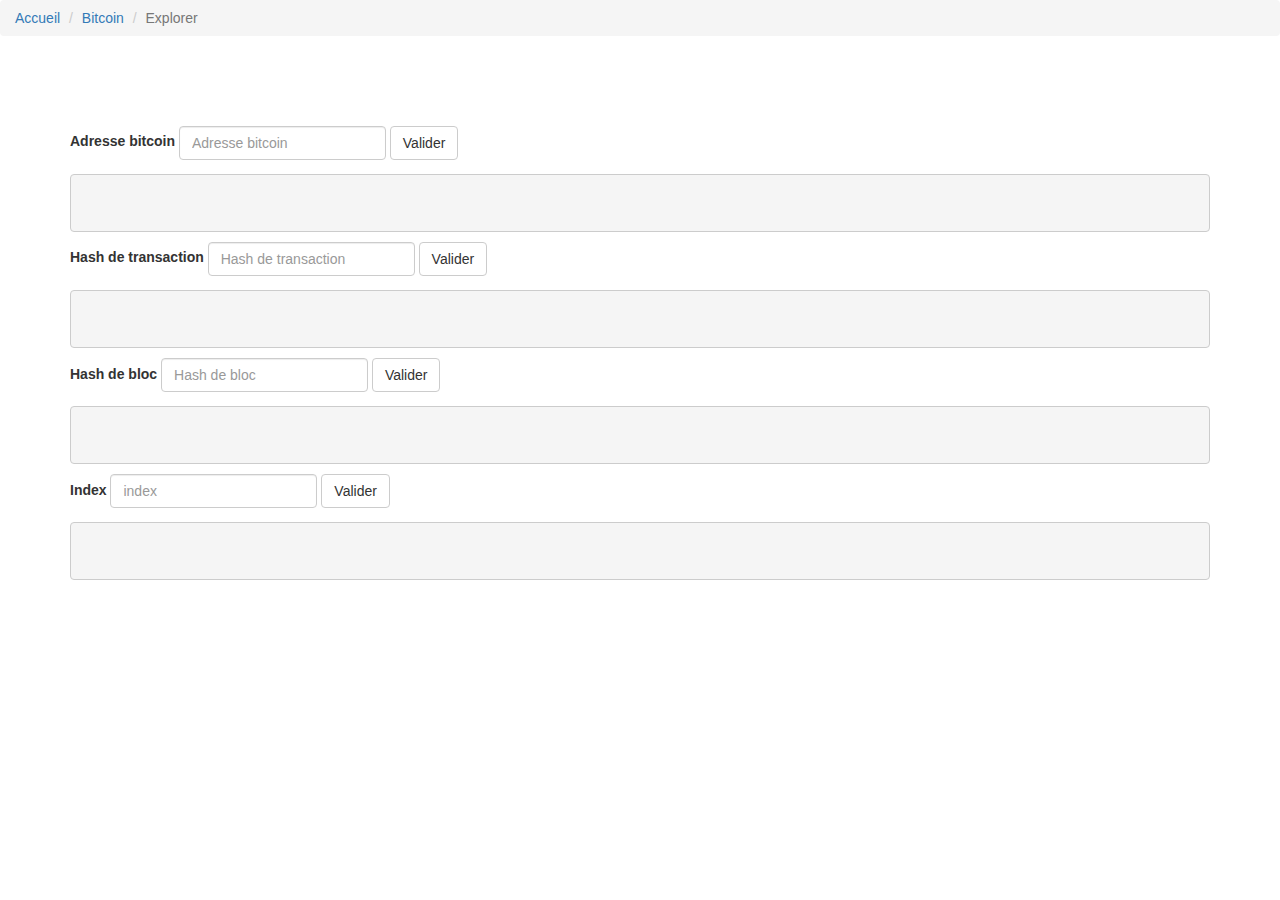
<file: Davidchasseray.github.io/bitcoin/explorer/index.html>
<html lang="en"><head>
    <meta charset="UTF-8">
    <meta name="viewport" content="width=device-width, initial-scale=1.0">
    <meta http-equiv="X-UA-Compatible" content="ie=edge">
    <link rel="stylesheet" href="https://maxcdn.bootstrapcdn.com/bootstrap/3.3.7/css/bootstrap.min.css">
    <link rel="stylesheet" href="../../styles/custom.css" class="css">
    <title>TP1&2 Groupe IF2</title>
</head>

<body>
    <ol class="breadcrumb">
        <li><a href="../../index.html">Accueil</a></li>
        <li><a href="../index.html">Bitcoin</a></li>
        <li class="active">Explorer</li>
    </ol>
    <div class="container">

        <h1> Explorer ! </h1>

        <form class="form-inline" id="form">
            <div class="form-group">
                <label for="exampleAPI">Adresse bitcoin</label>
                <input type="text" class="form-control" id="inputAddress" placeholder="Adresse bitcoin">
            </div>
            <button type="button" onclick="requeteChamp()" class="btn btn-default">Valider</button>
        </form>


        <div class="row">
            <div class="col-lg-12 col-xs-6">
                <pre>                    <code id="champAddress" class="json kljs"></code>
                </pre>
            </div>
        </div>

        <form class="form-inline" id="form">
            <div class="form-group">
                <label for="exampleAPI">Hash de transaction</label>
                <input type="text" class="form-control" id="inputHashTransac" placeholder="Hash de transaction">
            </div>
            <button type="button" onclick="requeteChamp()" class="btn btn-default">Valider</button>
        </form>


        <div class="row">
            <div class="col-lg-12 col-xs-6">
                <pre>                    <code id="champHashTransac" class="json kljs"></code>
                </pre>
            </div>
        </div>

        <form class="form-inline" id="form">
            <div class="form-group">
                <label for="exampleAPI">Hash de bloc</label>
                <input type="text" class="form-control" id="inputHashBlock" placeholder="Hash de bloc">
            </div>
            <button type="button" onclick="requeteChamp()" class="btn btn-default">Valider</button>
        </form>


        <div class="row">
            <div class="col-lg-12 col-xs-6">
                <pre>                    <code id="champHashBlock" class="json kljs"></code>
                </pre>
            </div>
        </div>

        <form class="form-inline" id="form">
            <div class="form-group">
                <label for="exampleAPI">Index</label>
                <input type="text" class="form-control" id="inputIndex" placeholder="index">
            </div>
            <button type="button" onclick="requeteChamp()" class="btn btn-default">Valider</button>
        </form>


        <div class="row">
            <div class="col-lg-12 col-xs-6">
                <pre>                    <code id="champIndex" class="json kljs"></code>
                </pre>
            </div>
        </div>

    </div>


<script src="https://ajax.googleapis.com/ajax/libs/jquery/3.1.1/jquery.min.js"></script>
<script src="https://maxcdn.bootstrapcdn.com/bootstrap/3.3.7/js/bootstrap.min.js"></script>
<script src="../../js/custom.js" charset="utf-8"></script>
<script>
    function requeteChamp() {
        var address = document.getElementById("inputAddress").value;
        var hashTransac = document.getElementById("inputHashTransac").value;
        var hashBlock = document.getElementById("inputHashBlock").value;
        var index = document.getElementById("inputIndex").value;
        if (address != "") {
            if ((/^[0-9a-zA-Z]{34}$/.test(address))) {
                requeteAPI("https://bitcoin.mubiz.com/address/" + address + "/", "champAddress");
            } else {
                document.getElementById("champAddress").innerHTML = "Erreur";
            }
        }
        if (hashTransac != "") {
            if ((/^[0-9a-zA-Z]{64}$/.test(hashTransac))) {
                requeteAPI("https://bitcoin.mubiz.com/transaction/" + hashTransac + "/", "champHashTransac");
            } else {
                document.getElementById("champHashTransac").innerHTML = "Erreur";
            }
        }

        if (hashBlock != "") {
            if ((/^[0-9a-zA-Z]{64}$/.test(hashBlock))) {
                requeteAPI("https://bitcoin.mubiz.com/block_hash/" + hashBlock + "/", "champHashBlock");
            } else {
                document.getElementById("champHashBlock").innerHTML = "Erreur";
            }
        }

        if (index != "") {
            if (/^[0-9]{5,}$/.test(index)) {
                requeteAPI("https://bitcoin.mubiz.com/block_index/" + index + "/", "champIndex");
            } else {
                document.getElementById("champIndex").innerHTML = "Erreur";
            }
        }
    }
</script>



</body></html>
</file>
<file: Davidchasseray.github.io/styles/custom.css>
<!DOCTYPE html>
<html>
<head>
<style>
body {
    background-color: lightblue;
}

h1 {
    color: white;
    text-align: center;
}

p {
    font-family: verdana;
    font-size: 20px;
}
</style>
</head>
<body>

<h1>My First CSS Example</h1>
<p>This is a paragraph.</p>

</body>
</html>
</file>
